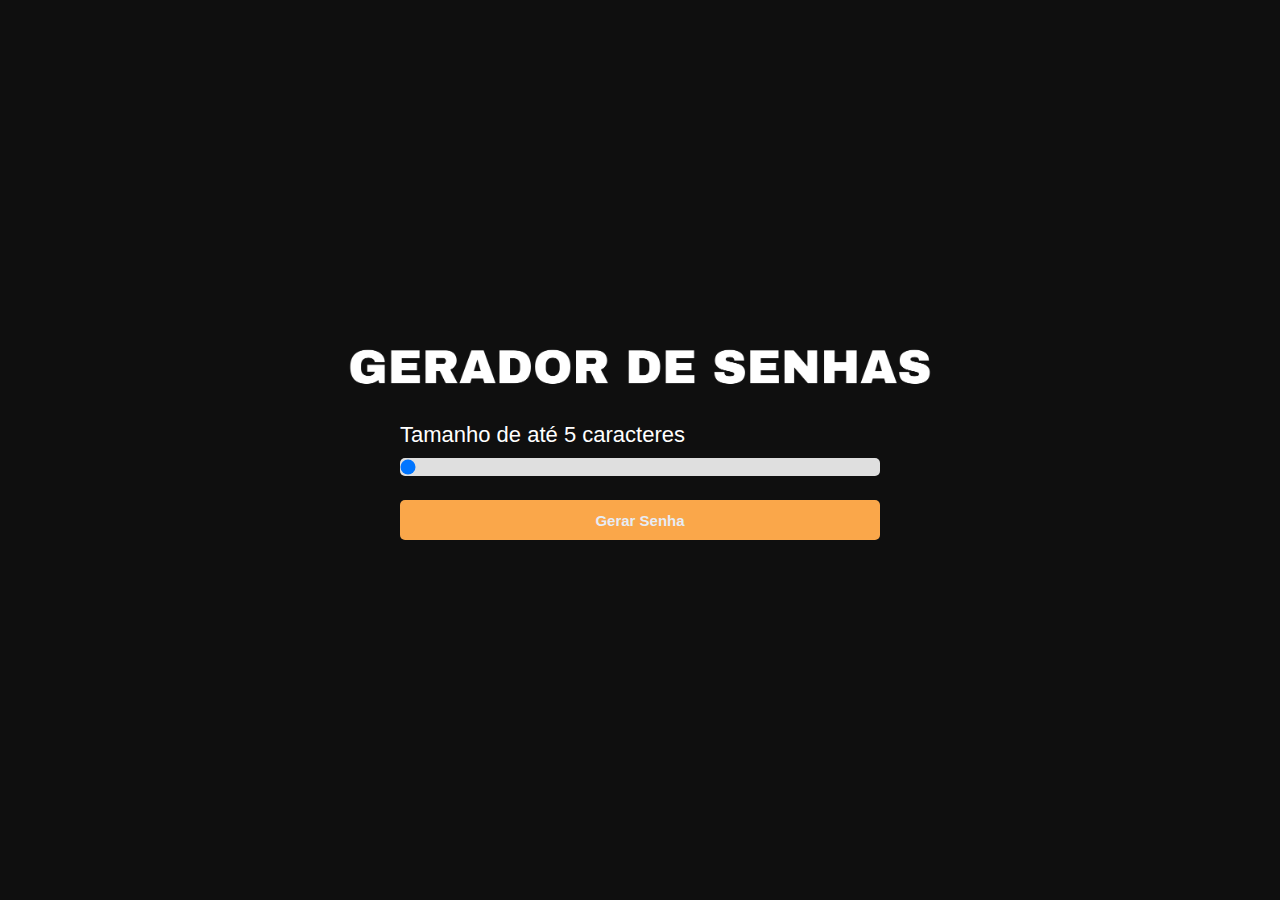
<file: Gerador-de-Senhas/index.html>
<!DOCTYPE html>
<html lang="en">
<head>
    <meta charset="UTF-8">
    <meta http-equiv="X-UA-Compatible" content="IE=edge">
    <meta name="viewport" content="width=device-width, initial-scale=1.0">
    <link rel="stylesheet" href="style.css">
    <title>Document</title>
</head>
<body>
    <img class="geradordesenha" src="Img/Gerador de Senhas.png" alt="Gerador de Senha imagem"/>

    <main class="container-input">
        <span>Tamanho de até <span id="valor"></span> caracteres</span>
    <input id="slider" class="slider" type="range" min="5" max="30" value="5"/> 
    
    <button id="button1" class="button-cta" onclick="generatePassword()">Gerar Senha</button>

    <div id="container-password" class="container-password hide" onclick="copyPassword()">
        <div class="password-title">
            <span id="title-password">Senha gerada com sucesso!</span>
        </div>   
            <span id="password" class="password"></span>
            <span id="tooltip" class="tooltip">Clique na senha para copiar</span>
    </div>

    </main>

    <script type="text/javascript" src="script.js"></script>
</body>
</html>
</file>
<file: Gerador-de-Senhas/style.css>
*{
    width: 100%;
    margin: 0 auto;
    box-sizing: border-box;
}
body{
    display: flex;
    justify-content: center;
    align-items: center;
    flex-direction: column;
    width: 100%;
    height: 100vh;
    background-color: #0F0F0F;
    font-family: sans-serif;
    color: aliceblue;
}

.container-input{
    max-width: 480px;
    margin: 14px 0;
}

.container-input span{
    color: white;
    font-size: 22px;
}

.slider{
    -webkit-appearance: none;
    width: 100%;
    border-radius: 5px;
    background: #dfdfdf;
    height: 18px;
    outline: none;
    margin-top: 10px;
}

@import url('https://fonts.googleapis.com/css2?family=Rubik:ital@0;1&display=swap');

.geradordesenha{
    width: 600px;
    height: 82px;
}

.button-cta{
    height: 40px;
    background-color: #faa74a;
    border: 0px;
    border-radius: 5px;
    cursor: pointer;
    margin-top: 20px;
    color: #e7ecf5;
    font-weight: bold;
    font-size: 15px;
    margin-bottom: 20px;
}

.container-password{
    max-width: 480px;
    margin: 5px 0;
    display: flex;
    align-items: center;
    flex-direction: column;
    cursor: pointer;
}

.password-title{
    text-align: center;
    color: aliceblue;
    font-size: 28px;
    margin-top: 5px;
    margin-bottom: 10px;
}

.password{
    height: 60px;
    background-color: rgb(27, 27, 27);
    border-radius: 10px;
    display: flex;
    justify-content: center;
    align-items: center;
    color: aliceblue;
    border: 1px solid #313131;
    transition: transform 0.5s;
}

.password:hover{
    transform: scale(1.05);
}

.tooltip{
    color: white;
    position: relative;
    top: 15px;
    padding: 6px 8px;
    background:rgb(39, 39, 39);
    text-align: center;
    font-size: 16px;
    border-radius: 6px;
    visibility: hidden;
    opacity: 0;
    transition: all 0.5s ease-in-out;
}

.hide{
    display: none;
}

.container-password:hover .tooltip{
    visibility: visible;
    bottom: 50px;
    opacity: 1;
}
</file>
